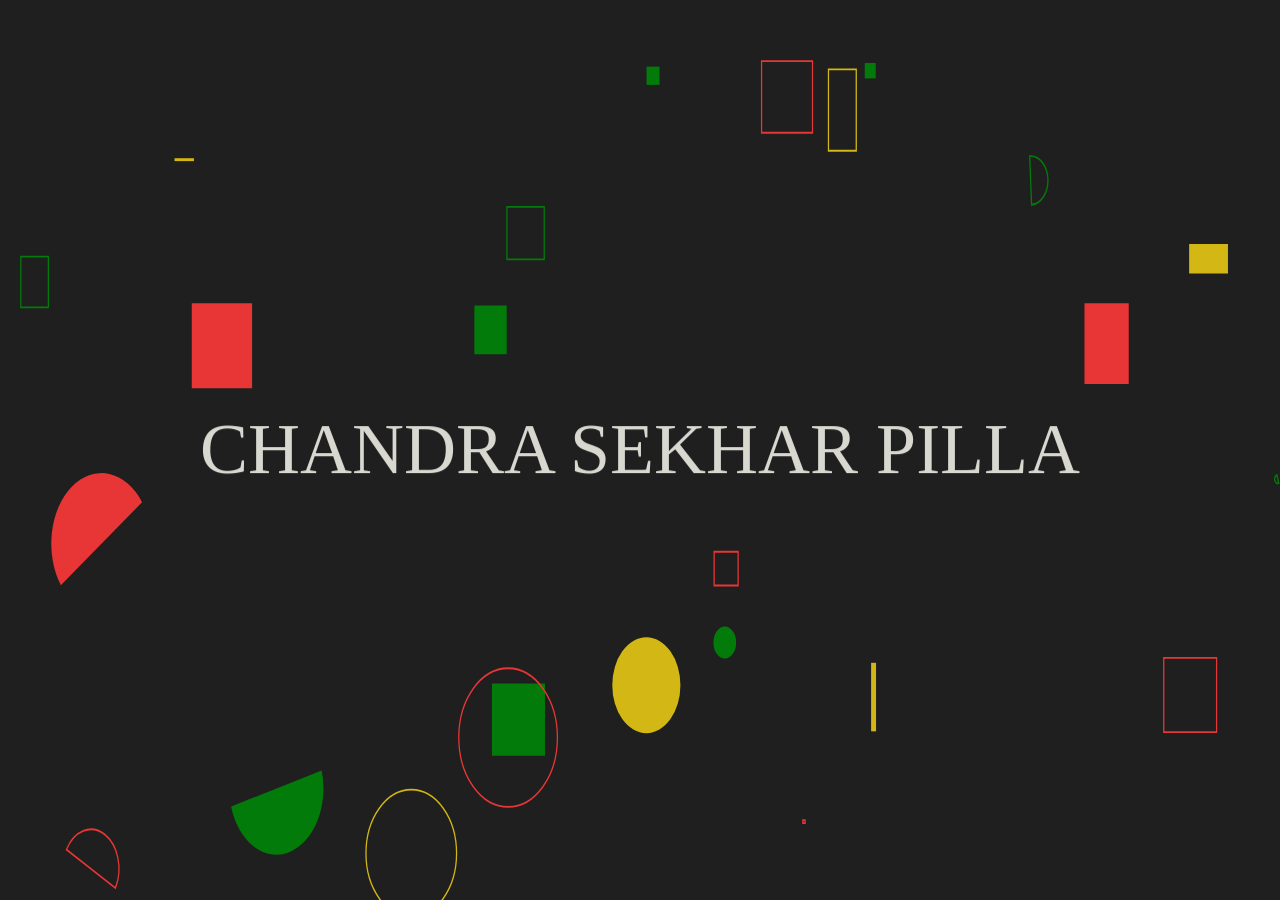
<file: Portfolio.html>
<!DOCTYPE html>
<html lang="en">

<head>
    <meta charset="UTF-8">
    <meta http-equiv="X-UA-Compatible" content="IE=edge">
    <meta name="viewport" content="width=device-width, initial-scale=1.0">
    <link rel="stylesheet" href="Portfolio.css">
    <link rel="preconnect" href="https://fonts.googleapis.com">
    <link rel="preconnect" href="https://fonts.gstatic.com" crossorigin>
    <link
        href="https://fonts.googleapis.com/css2?family=Dancing+Script&family=Grape+Nuts&family=Koulen&family=Lobster&family=Poppins:wght@200&family=Roboto:wght@100;300&display=swap"
        rel="stylesheet">
    <script src="Portfolio.js"></script>
    <title>Chandra sekhar</title>
</head>

<body>
    <div class="wrapper">
        <div class="header">
            <p id="name" class="foreground">CHANDRA SEKHAR PILLA</p>
            <svg xmlns="http://www.w3.org/2000/svg" version="1.1" xmlns:xlink="http://www.w3.org/1999/xlink"
                xmlns:svgjs="http://svgjs.com/svgjs" width="1000" height="500" preserveAspectRatio="none"
                viewBox="0 0 1000 500" class="background">
                <g mask="url(&quot;#SvgjsMask1015&quot;)" fill="none">
                    <path d="M396.05 114.93L425.19 114.93L425.19 144.07L396.05 144.07z" stroke="#037b0b"></path>
                    <path d="M16.26 142.6L37.8 142.6L37.8 170.75L16.26 170.75z" stroke="#037b0b"></path>
                    <path d="M111.01 279.01a39.21 39.21 0 1 0-63.46 46.08z" fill="#e73635"></path>
                    <path d="M909.18 365.44L950.47 365.44L950.47 406.73L909.18 406.73z" stroke="#e73635"></path>
                    <path d="M557.35 356.96 a8.89 8.89 0 1 0 17.78 0 a8.89 8.89 0 1 0 -17.78 0z" fill="#037b0b"></path>
                    <path d="M505.11 37.01L515.25 37.01L515.25 47.15L505.11 47.15z" fill="#037b0b"></path>
                    <path d="M285.91 474.07 a35.39 35.39 0 1 0 70.78 0 a35.39 35.39 0 1 0 -70.78 0z" stroke="#d3b714">
                    </path>
                    <path d="M675.59 35.01L684.14 35.01L684.14 43.56L675.59 43.56z" fill="#037b0b"></path>
                    <path d="M90.16 493.34a21.9 21.9 0 1 0-38.24-21.36z" stroke="#e73635"></path>
                    <path d="M997.57 263.78a2.45 2.45 0 1 0 1.45 4.68z" stroke="#037b0b"></path>
                    <path d="M680.55 368.22L684.41 368.22L684.41 406.31L680.55 406.31z" fill="#d3b714"></path>
                    <path d="M557.92 306.54L576.65 306.54L576.65 325.27L557.92 325.27z" stroke="#e73635"></path>
                    <path d="M647.24 38.51L668.95 38.51L668.95 83.76L647.24 83.76z" stroke="#d3b714"></path>
                    <path d="M370.6 169.79L395.88 169.79L395.88 196.83L370.6 196.83z" fill="#037b0b"></path>
                    <path d="M180.55 448.09a36.77 36.77 0 1 0 70.74-20.1z" fill="#037b0b"></path>
                    <path d="M136.85 88.39L151.03 88.39L151.03 89.02L136.85 89.02z" stroke="#d3b714"></path>
                    <path d="M149.83 168.53L196.94 168.53L196.94 215.64L149.83 215.64z" fill="#e73635"></path>
                    <path d="M805.93 113.74a13.53 13.53 0 1 0-1.49-27.02z" stroke="#037b0b"></path>
                    <path d="M929.01 135.6L959.35 135.6L959.35 151.99L929.01 151.99z" fill="#d3b714"></path>
                    <path d="M384.31 379.79L425.76 379.79L425.76 419.89L384.31 419.89z" fill="#037b0b"></path>
                    <path d="M478.34 380.68 a26.62 26.62 0 1 0 53.24 0 a26.62 26.62 0 1 0 -53.24 0z" fill="#d3b714">
                    </path>
                    <path d="M358.42 409.78 a38.53 38.53 0 1 0 77.06 0 a38.53 38.53 0 1 0 -77.06 0z" stroke="#e73635">
                    </path>
                    <path d="M594.98 33.96L634.78 33.96L634.78 73.76L594.98 73.76z" stroke="#e73635"></path>
                    <path d="M627.23 455.57L628.97 455.57L628.97 457.31L627.23 457.31z" stroke="#e73635"></path>
                    <path d="M847.24 168.43L881.83 168.43L881.83 213.29L847.24 213.29z" fill="#e73635"></path>
                </g>
            </svg>
        </div>
        <div class="matter">
            <div class="aboutMe">
                <h1>About me:</h1>
                <p>
                    Hello! My name is Pilla Chandra Sekhar. I am an electronics and communication engineer.
                    I am also interested in Programming and other programming related thing.
                    I also know game development using unity but I am not yet professional. I made some projects using
                    JS, nodeJS
                    and some web development. I created a website called <a
                        href="https://the-atelier.ml/">The-Atelier</a> using HTML, CSS and JS.
                    I have used some of the JS packages I have created in my website.
                </p>
            </div>
            <div class="myProjects">
                <section id="theBot" class="projMatter">
                    <h1>My Projects:</h1>
                    <h3><a href="https://github.com/Chandra-sekhar-pilla/The-Bot">The-Bot:</a></h3>
                    <span>
                        <p>
                            The-Bot is a discord moderation and fun bot with approximately 20 to 30 commands.
                            I used nodeJS and Discord.js(Discord Bot API to develop bots in nodeJS) to create The-Bot.
                        </p>
                    </span>
                </section>
                <section id="cspsh" class="projMatter">
                    <h3><a href="https://github.com/Chandra-sekhar-pilla/CSPSH">CSPSH:</a></h3>
                    <span>
                        <p>
                            CSPSH is a syntax highlighter where web developer can style and format their code snippets
                            in
                            their website.
                            Used vanillaJS to create.
                        </p>
                    </span>
                </section>
                <section id="toggler" class="projMatter">
                    <h3><a href="https://github.com/Chandra-sekhar-pilla/Toggler">Toggler:</a></h3>
                    <span>
                        <p>
                            Toggler is another project which can alternatively change the classes, image sources and
                            properties of an element.
                            This package can also toggles the sliding of an element(like toggleSlide() method in
                            jquery).
                            Used vanillaJS to create to package.
                        </p>
                    </span>
                </section>
                <section id="methods" class="projMatter">
                    <h3><a href="https://github.com/Chandra-sekhar-pilla/HTML-methods">Methods:</a></h3>
                    <span>
                        <p>
                            Methods is another js package which saves the time of user while they are writing same code
                            so
                            many times.
                            Basically HTML has a tag called object which can be used to use a block of code in a file
                            and
                            the block should be on same file.
                            But methods can import the blocks from another files as well as same file with just two
                            lines of
                            code and some attributes in HTML.
                        </p>
                    </span>
                </section>
                <section id="x86oc" class="projMatter">
                    <h3>
                        <a href="https://github.com/Chandra-sekhar-pilla/x86OC">x86OC</a>
                    </h3>
                    <span>
                        <p>
                            x86OC is a instruction to opcode (hexcode) converter.
                            This package can convert the x86 microprocessor instructions to their respective opcodes and send the hexadecimal codes of the instruction.
                            Used nodeJS to create x86OC.
                        </p>
                    </span>
                </section>
            </div>
            <div class="langsKnown">
                <h1>Languages known:</h1>
                <label>Web development:</label>
                <progress min="0" max="100" value="80"></progress>
                <label>C:</label>
                <progress min="0" max="100" value="60"></progress>
                <label>C++:</label>
                <progress min="0" max="100" value="20"></progress>
                <label>nodeJS:</label>
                <progress min="0" max="100" value="50"></progress>
                <label>MATLAB:</label>
                <progress min="0" max="100" value="60"></progress>
                <label>Python:</label>
                <progress min="0" max="100" value="50"></progress>
                <label>Java:</label>
                <progress min="0" max="100" value="70"></progress>
            </div>
            <div class="contacts">

            </div>
        </div>
    </div>
</body>

</html>
</file>
<file: Portfolio.css>
* {
    margin: 0;
}

body {
    background-color: #1f1f1f;
    color: rgb(216, 216, 209);
    font-family: 'Roboto', sans-serif;
    font: 200;
    font-size: 2rem;
    line-height: 1.8;
}

a {
    text-decoration: none;
    color: rgb(255, 176, 29);
}

#loadScreen {
    height: 100vh;
    width: 100vw;
    position: fixed;
    background-color: rgba(43, 43, 43, 0.6);
    backdrop-filter: blur(32px);
    z-index: 20;
}

#loadScreen:hover {
    cursor: none;
}

#loadScreen p {
    position: absolute;
    width: 100%;
    justify-content: center;
    text-align: center;
    margin: 2rem;
}

#vectors {
    height: 50px;
    width: 50px;
    border-radius: 50%;
    background-color: red;
    position: absolute;
    visibility: hidden;
    z-index: 20;
    animation-name: colorChange;
    animation-duration: 2s;
    animation-iteration-count: infinite;
    animation-direction: alternate-reverse;
}

.boxes {
    background-color: rgb(119, 255, 119);
    height: 50px;
    width: 50px;
    margin: 2rem;
    border-radius: 40%;
    border: 3px solid red;
    position: absolute;
}

#score {
    margin: 2rem;
    position: absolute;
}

.wrapper {
    overflow-y: scroll;
    overflow-x: hidden;
    height: 100vh;
    perspective: 10px;
    scroll-behavior: smooth;
}

.navigation {
    height: 5rem;
    position: fixed;
    float: right;
    width: 100vw;
    transition: 0.1s ease-in-out;
    display: flex;
    align-items: center;
    justify-content: space-between;
    z-index: 19;
}

.navigation ul,
.navigation ul li {
    display: inline-block;
    list-style-type: none;
    margin: 1rem;
    border: none;
    font-size: 1.3rem;
    transition: 0.1s ease-in-out;
    padding: 0rem;
}

#currentViewing {
    position: absolute;
    width: max-content;
    left: 7rem;
}

.navigation ul li:hover {
    border-bottom: 3px solid rgb(219, 219, 219);
    border-top: 3px solid rgb(219, 219, 219);
    transition: 0.1s ease-in-out;
}

#nav {
    position: fixed;
    z-index: 2;
}


#hide {
    display: flex;
    margin: 2rem;
    font-size: 2rem;
    transition: 0.5s ease-in-out;
    opacity: 0;
    align-items: center;
    justify-content: center;
}

.header {
    display: flex;
    align-items: center;
    justify-content: center;
    position: relative;
    display: flex;
    height: 100%;
    transform-style: preserve-3d;
    z-index: -1;
}

#name {
    font-size: 72px;
    font-family: 'Great Vibes', cursive;
    /* font-family: 'Press Start 2P', cursive; */
    /* font-family: 'Roboto', sans-serif; */
    /* font-family: 'Dancing Script', cursive; */
}

.background,
.foreground {
    position: absolute;
}

.background {
    height: 100vh;
    width: 100vw;
    object-fit: cover;
    z-index: -1;
    transform: translateZ(-20px) scale(3);
}

.foreground {
    z-index: 1;
    transform: translateZ(-10px) scale(2);
}

.matter {
    background-color: #2f2f2f;
    font-family: 'Poppins', sans-serif;
    padding: 3rem;
}

.matter h1,
.matter h3 {
    font-family: 'Lobster', cursive;
}

.matter span {
    display: flex;
    justify-content: space-between;
    align-items: center;
}

.projMatter p {
    width: 40vw;
}

.myProjects {
    display: grid;
}

.projMatter span {
    display: flex;
}

.projMatter {
    position: sticky;
    position: -webkit-sticky;
    background-color: #2f2f2f;
    padding: 1rem 6rem;
    top: 80px;
    opacity: 0;
    transition: .2s ease-in-out;
}

.contacts {
    height: 80vh;
}

#firstFour,
#secondFour {
    display: grid;
    margin: 2rem;
}

#social {
    list-style-type: none;
    display: flex;
    flex-wrap: wrap;
    justify-content: center;
}

.fa-brands,
.fa-solid {
    margin: 2rem;
    font-size: 10rem;
}

.fa-angle-down,
.fa-angle-right,
#carretDown {
    display: none;
    font-size: 0rem;
}

.fa-arrow-up {
    margin: inherit;
    font-size: inherit;
}

.toTop {
    height: 4rem;
    width: 4rem;
    border-radius: 50%;
    background-color: rgb(39, 39, 39);
    border: none;
    display: flex;
    float: right;
    align-items: center;
    justify-content: center;
    margin: 1rem;
}

.top:hover {
    cursor: pointer;
}

.toTop:hover {
    border-top: none;
    border-bottom: none;
}

#aboutMe,
#myProjects,
#contacts {
    padding-top: 5rem;
    display: grid;
    align-items: center;
}

#down {
    position: fixed;
    top: 80%;
    font-size: inherit;
    animation-name: swipe;
    animation-duration: 2s;
    animation-iteration-count: infinite;
    animation-direction: normal;
}

@keyframes swipe {
    0% {
        top: 80%;
    }

    40% {
        top: 86%;
    }

    50% {
        top: 83%;
    }

    60% {
        top: 86%;
    }

    100% {
        top: 80%;
    }
}

@keyframes colorChange {
    0% {
        background-color: rgb(255, 105, 105);
    }

    25% {
        background-color: rgb(108, 255, 105);
    }

    50% {
        background-color: rgb(105, 245, 255);
    }

    75% {
        background-color: rgb(208, 105, 255);
    }

    100% {
        background-color: rgb(255, 105, 105);
    }
}

progress {
    height: 2rem;
    border-radius: 0.5rem;
}

::-webkit-progress-bar {
    height: 2rem;
    border: 1px solid rgb(202, 202, 202);
    background-color: #424141;
    border-radius: 0.5rem;
}

::-webkit-progress-inner-element,
::-webkit-progress-value {
    border-radius: 0.5rem;
    background-color: rgb(255, 176, 29);
}

::-webkit-scrollbar {
    display: none;
}

@media screen and (max-width: 480px) {
    .background {
        height: 100vh;
        width: min-content;
        font-style: 1rem;
    }

    .matter{
        font-size: 1rem;
    }

    #name {
        font-size: 2rem;
    }

    #loadScreen {
        display: none;
    }

    progress {
        height: 2rem;
    }

    #nav,
    .navigation {
        height: 3rem;
        display: grid;
    }

    .toTop {
        display: none;
    }

    .navigation ul {
        display: grid;
        margin: 0rem;
        padding: 0rem;
        width: 100vw;
        height: 50vh;
        align-items: center;
        justify-items: center;
        align-content: space-evenly;
        z-index: 0;
        margin-top: -200vh;
        background-color: rgb(47, 47, 47);
    }

    #navUl {
        margin-top: -200vh;
    }

    #hide {
        display: flex;
        height: 3rem;
        margin: 0rem;
        margin-left: 2rem;
        font-size: 1.5rem;
        transition: 0.5s ease-in-out;
        opacity: 0;
        z-index: 1;
    }

    #aboutMe {
        height: 70vh;
    }

    .projMatter {
        display: grid;
        height: 77vh;
        align-content: space-around;
        padding: 1rem 1rem;
        font-size: 16pt;
    }

    .projMatter p {
        width: fit-content;
    }

    .projMatter span {
        margin: 0rem;
        padding: 0rem;
        display: grid;
        justify-items: center;
    }

    .matter img {
        margin: 2rem;
        height: 152px;
        width: 152px;
    }
    
    #contacts {
        height: fit-content;
    }

    #social {
        flex-wrap: wrap;
    }

    .fa-angle-down,
    .fa-angle-right {
        transition: 0.1s ease-in-out;
    }

    .fa-brands,
    .fa-solid {
        font-size: 2rem;
    }

    .fa-angle-down,
    .fa-angle-right,
    #carretDown {
        display: block;
        margin: 0rem;
        padding: 0.7rem;
        visibility: visible;
        font-size: 1.5rem;
    }

    #currentViewing {
        display: none;
    }
}
</file>
